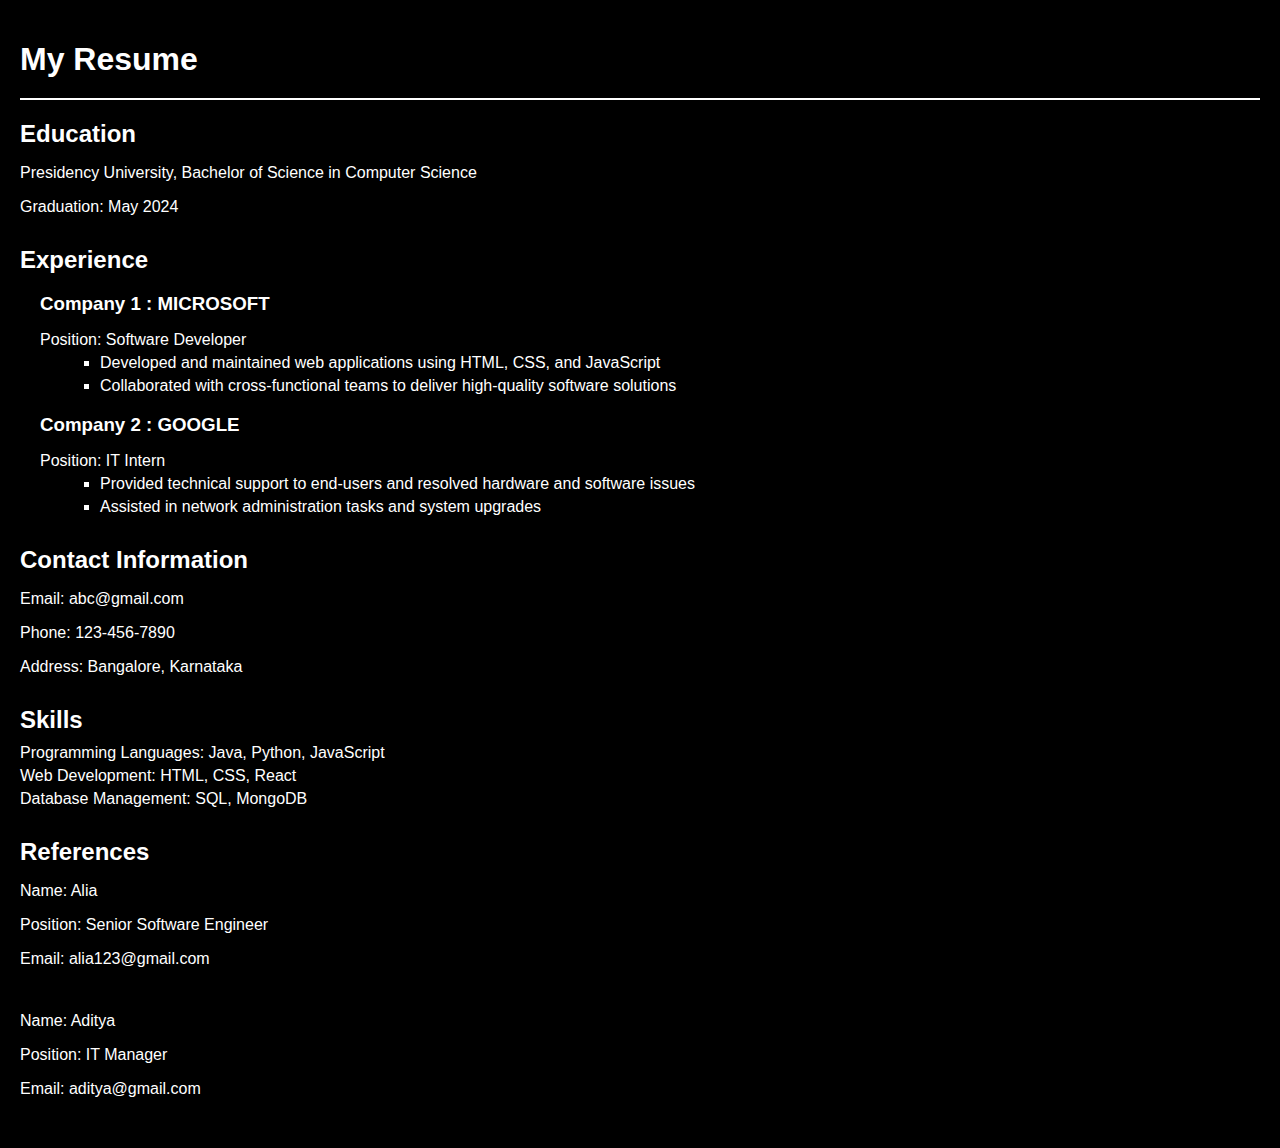
<file: cv.html>
<!DOCTYPE html>
<html>
<head>
    <title>My Resume</title>
    <style>
        body {
            font-family: Arial, sans-serif;
            margin: 0;
            padding: 20px;
            background-color: black;
            color: white;
        }
        
        h1 {
            color: white;
            margin-bottom: 20px;
        }
        
        .section {
            margin-bottom: 30px;
        }
        
        .section h2 {
            color: white;
            margin-bottom: 10px;
        }
        
        .section p {
            margin-bottom: 5px;
        }
        
        .section ul {
            list-style-type: square;
            margin-top: 5px;
            margin-bottom: 10px;
            margin-left: 20px;
        }
        
        .section ul li {
            margin-bottom: 5px;
        }
        
        .section .sub-section {
            margin-left: 20px;
        }
        
        .section .sub-section h3 {
            color: white;
            margin-bottom: 10px;
        }
        
        .section .sub-section p {
            margin-bottom: 5px;
        }
        
        .section .sub-section ul {
            list-style-type: square;
            margin-top: 5px;
            margin-bottom: 10px;
            margin-left: 20px;
        }
        
        .section .sub-section ul li {
            margin-bottom: 5px;
        }
        
        .contact-info {
            margin-bottom: 30px;
        }
        
        .contact-info p {
            margin-bottom: 5px;
        }
        
        .skills {
            margin-bottom: 30px;
        }
        
        .skills ul {
            list-style-type: none;
            margin: 0;
            padding: 0;
        }
        
        .skills ul li {
            margin-bottom: 5px;
        }
        
        .references {
            margin-bottom: 30px;
        }
        
        .references .reference {
            margin-bottom: 10px;
        }
        
        .references .reference p {
            margin-bottom: 5px;
        }
    </style>
</head>
<body>
   <h1>My Resume</h1>
    <hr color="white">
    <div class="section">
        <h2>Education</h2>
        <p>Presidency University, Bachelor of Science in Computer Science</b></p>
        <p>Graduation: May 2024</p>
    </div>
    
    <div class="section">
        <h2>Experience</h2>
        <div class="sub-section">
            <h3>Company 1 : MICROSOFT</h3>
            <p>Position: Software Developer</p>
            <ul>
                <li>Developed and maintained web applications using HTML, CSS, and JavaScript</li>
                <li>Collaborated with cross-functional teams to deliver high-quality software solutions</li>
            </ul>
        </div>
        <div class="sub-section">
            <h3>Company 2 : GOOGLE</h3>
            <p>Position: IT Intern</p>
            <ul>
                <li>Provided technical support to end-users and resolved hardware and software issues</li>
                <li>Assisted in network administration tasks and system upgrades</li>
            </ul>
        </div>
    </div>
    
    <div class="section contact-info">
        <h2>Contact Information</h2>
        <p>Email: abc@gmail.com</p>
        <p>Phone: 123-456-7890</p>
        <p>Address: Bangalore, Karnataka</p>
    </div>
    
    <div class="section skills">
        <h2>Skills</h2>
        <ul>
            <li>Programming Languages: Java, Python, JavaScript</li>
            <li>Web Development: HTML, CSS, React</li>
            <li>Database Management: SQL, MongoDB</li>
        </ul>
    </div>
    
    <div class="section references">
        <h2>References</h2>
        <div class="reference">
            <p>Name: Alia </p>
            <p>Position: Senior Software Engineer</p>
            <p>Email: alia123@gmail.com</p>
        </div>
      <br>
        <div class="reference">
            <p>Name: Aditya </p>
            <p>Position: IT Manager</p>
            <p>Email: aditya@gmail.com</p>
        </div>
    </div>
</body>
</html>
</file>
